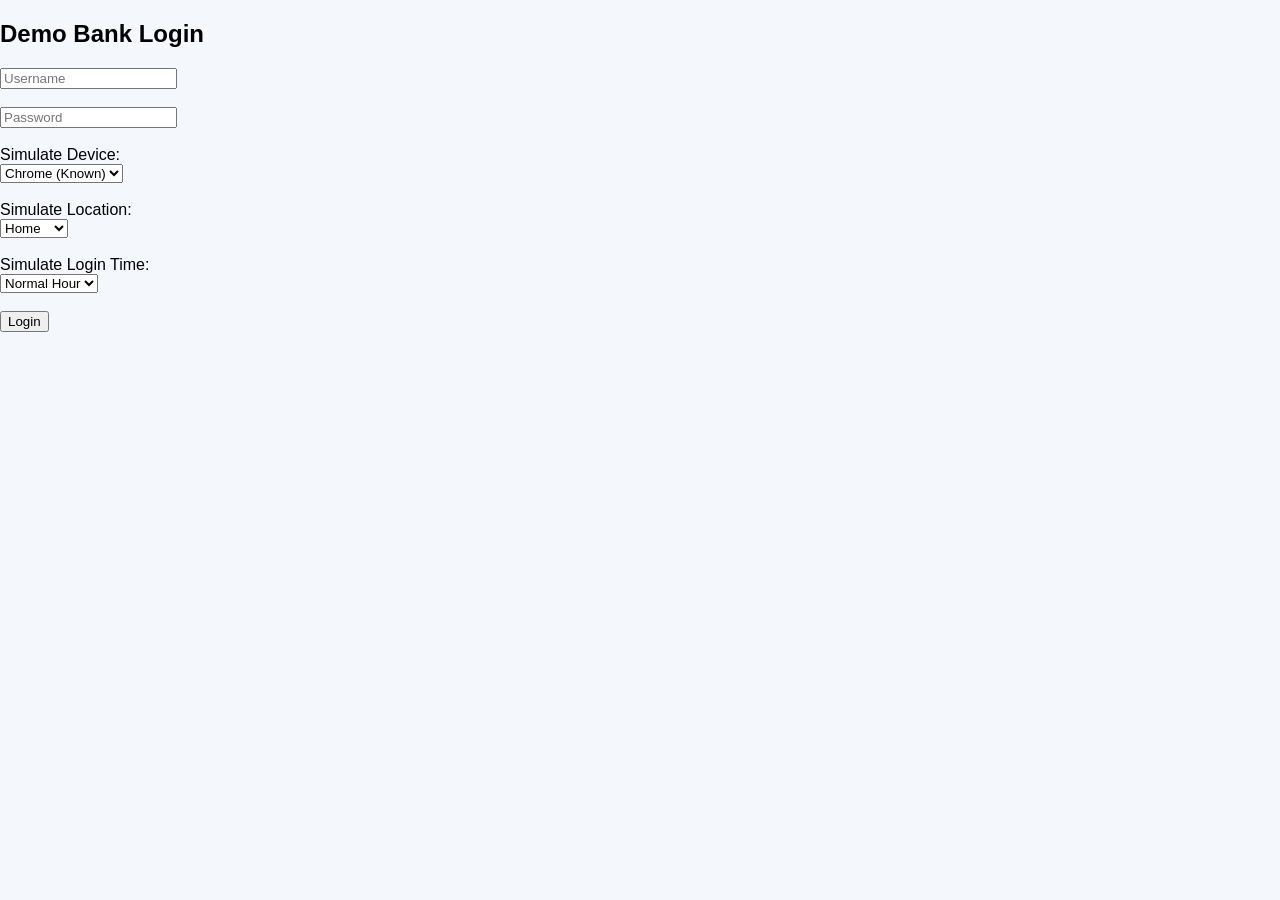
<file: frontend/index.html>
<!DOCTYPE html>
<html>
<head>
    <title>Demo Bank-Login</title>
    <link rel="stylesheet" href="style.css">
</head>
<body>

    <div class="container">

        <h2>Demo Bank Login</h2>

        <input type="text" id="username" placeholder="Username" /><br><br>
        <input type="password" id="password" placeholder="Password" /><br><br>

        <label>Simulate Device:</label><br>
        <select id="deviceSelect">
            <option value="Chrome">Chrome (Known)</option>
            <option value="Firefox">Firefox (New)</option>
            <option value="Bot">Bot Script</option>
        </select><br><br>

        <label>Simulate Location:</label><br>
        <select id="locationSelect">
            <option value="Home">Home</option>
            <option value="Foreign">Foreign</option>
        </select><br><br>

        <label>Simulate Login Time:</label><br>
        <select id="timeMode">
            <option value="normal">Normal Hour</option>
            <option value="odd">Odd Hour</option>
        </select><br><br>

        <button id="loginBtn">Login</button>

        <p id="loginMessage" style="color:red;"></p>

    </div>

    <script type="module" src="js/login.js"></script>

</body>
</html>
</file>
<file: frontend/style.css>
body {
    margin: 0;
    font-family: Arial, sans-serif;
    background: #f4f7fb;
}

.app-container {
    display: flex;
    height: 100vh;
}

/* SIDEBAR */
.sidebar {
    width: 220px;
    background: #1f2937;
    color: white;
    padding: 20px;
    display: flex;
    flex-direction: column;
}

.sidebar h2 {
    margin-bottom: 20px;
}

.sidebar button {
    margin: 5px 0;
    padding: 10px;
    border: none;
    cursor: pointer;
    background: #374151;
    color: white;
    border-radius: 5px;
}

.sidebar button:hover {
    background: #4b5563;
}

.sidebar .sensitive {
    background: #b91c1c;
}

/* MAIN CONTENT */
.main-content {
    flex: 1;
    padding: 30px;
}

.card {
    background: white;
    padding: 20px;
    margin-bottom: 20px;
    border-radius: 10px;
    box-shadow: 0 5px 15px rgba(0,0,0,0.05);
}

/* RISK PANEL */
.risk-panel {
    width: 280px;
    background: #ffffff;
    padding: 20px;
    border-left: 1px solid #ddd;
}

.risk-bar-container {
    width: 100%;
    height: 20px;
    background: #e5e7eb;
    border-radius: 10px;
    margin: 10px 0;
}

.risk-bar {
    height: 100%;
    width: 0%;
    background: green;
    border-radius: 10px;
    transition: width 0.3s ease;
}

#riskReasons {
    margin-top: 10px;
    font-size: 12px;
}
.timeline {
    list-style: none;
    padding: 0;
}

.timeline li {
    padding: 8px;
    margin: 6px 0;
    background: #eef2ff;
    border-radius: 6px;
    font-size: 13px;
}
</file>
